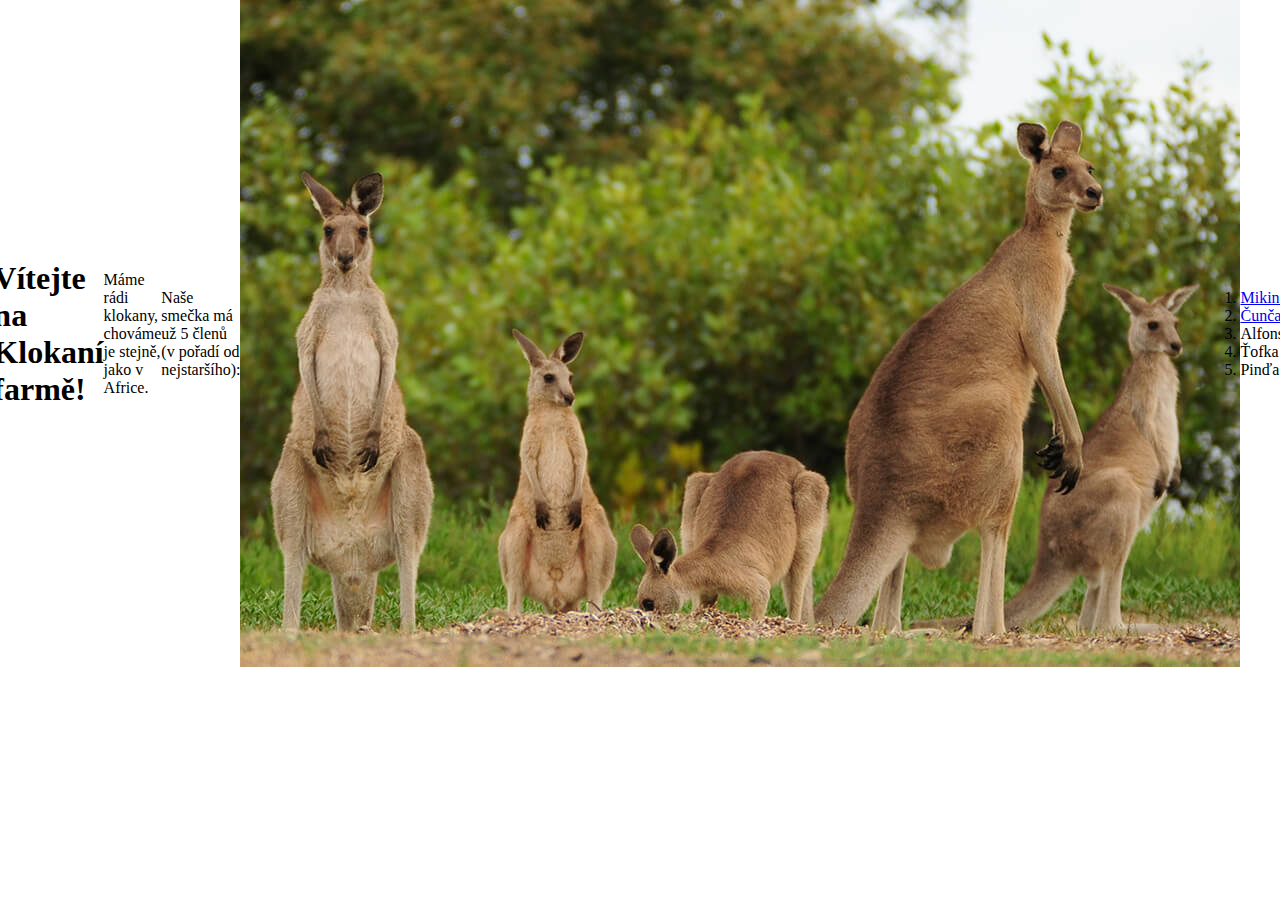
<file: index.html>
<!DOCTYPE html>
<html lang="cs">
<head>
    <meta charset="UTF-8">
    <meta name="viewport" content="width=device-width, initial-scale=1.0">
    <link rel="stylesheet" href="style.css">
    <title>Klokaní farma</title>
</head>
<body>
    <h1>Vítejte na Klokaní farmě!</h1>
    <p>Máme rádi klokany, chováme je stejně, jako v Africe.</p>
    <p>Naše smečka má už 5 členů (v pořadí od nejstaršího):</p>
    <img src="./kloks.jpg" />
    <ol>
        <li>
          <a href="mikina.html">Mikina</a>
        </li>
        <li>
          <a href="cunca.html">Čunča</a>
        </li>
        <li>
          Alfons
        </li>
        <li>
          Ťofka
        </li>
        <li>
          Pinďa
        </li>
    </ol>
</body>
</html>
</file>
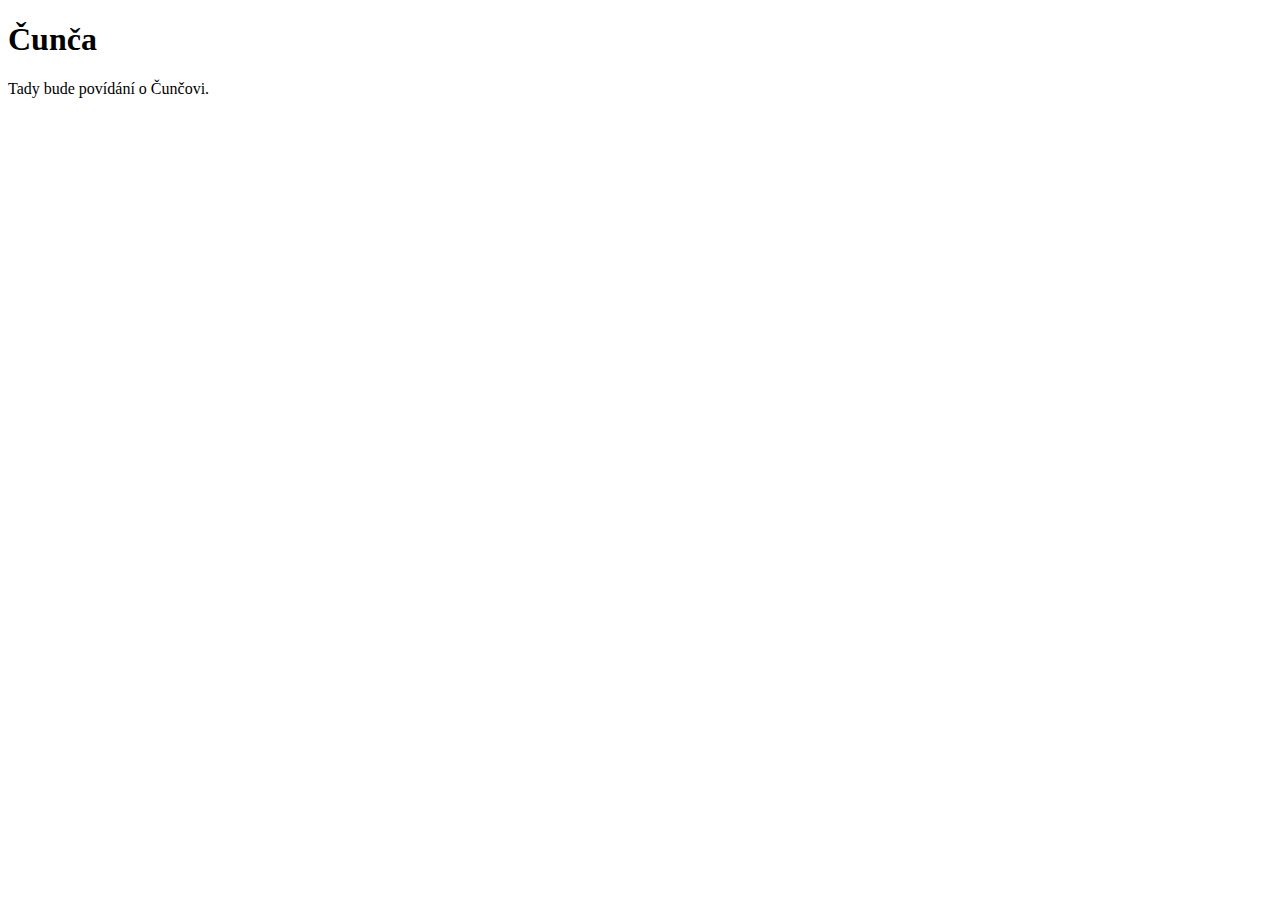
<file: cunca.html>
<!DOCTYPE html>
<html lang="en">
  <head>
    <meta charset="UTF-8" />
    <meta name="viewport" content="width=device-width, initial-scale=1.0" />
    <title>Čunča</title>
  </head>
  <body>
    <h1>Čunča</h1>
    <p>Tady bude povídání o Čunčovi.</p>
  </body>
</html>
</file>
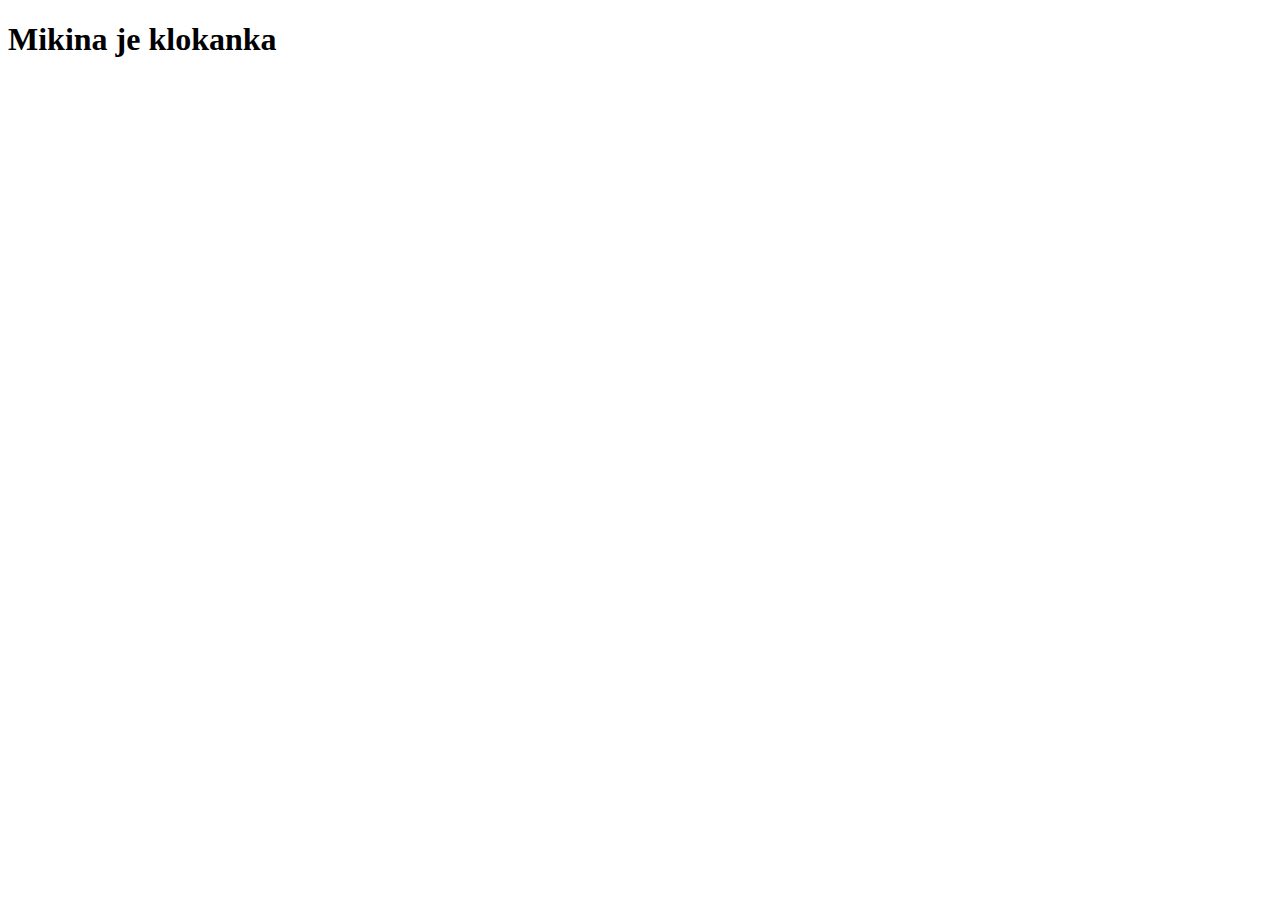
<file: mikina.html>
<!DOCTYPE html>
<html lang="en">
<head>
    <meta charset="UTF-8">
    <meta name="viewport" content="width=device-width, initial-scale=1.0">
    <title>Stránka Mikiny</title>
</head>
<body>
    <h1>Mikina je klokanka</h1>
</body>
</html>
</file>
<file: style.css>
* {
  margin: 0;
  padding: 0;
  box-sizing: border-box;
}

body {
  display: flex;
  justify-content: center;
  align-items: center;
}
</file>
